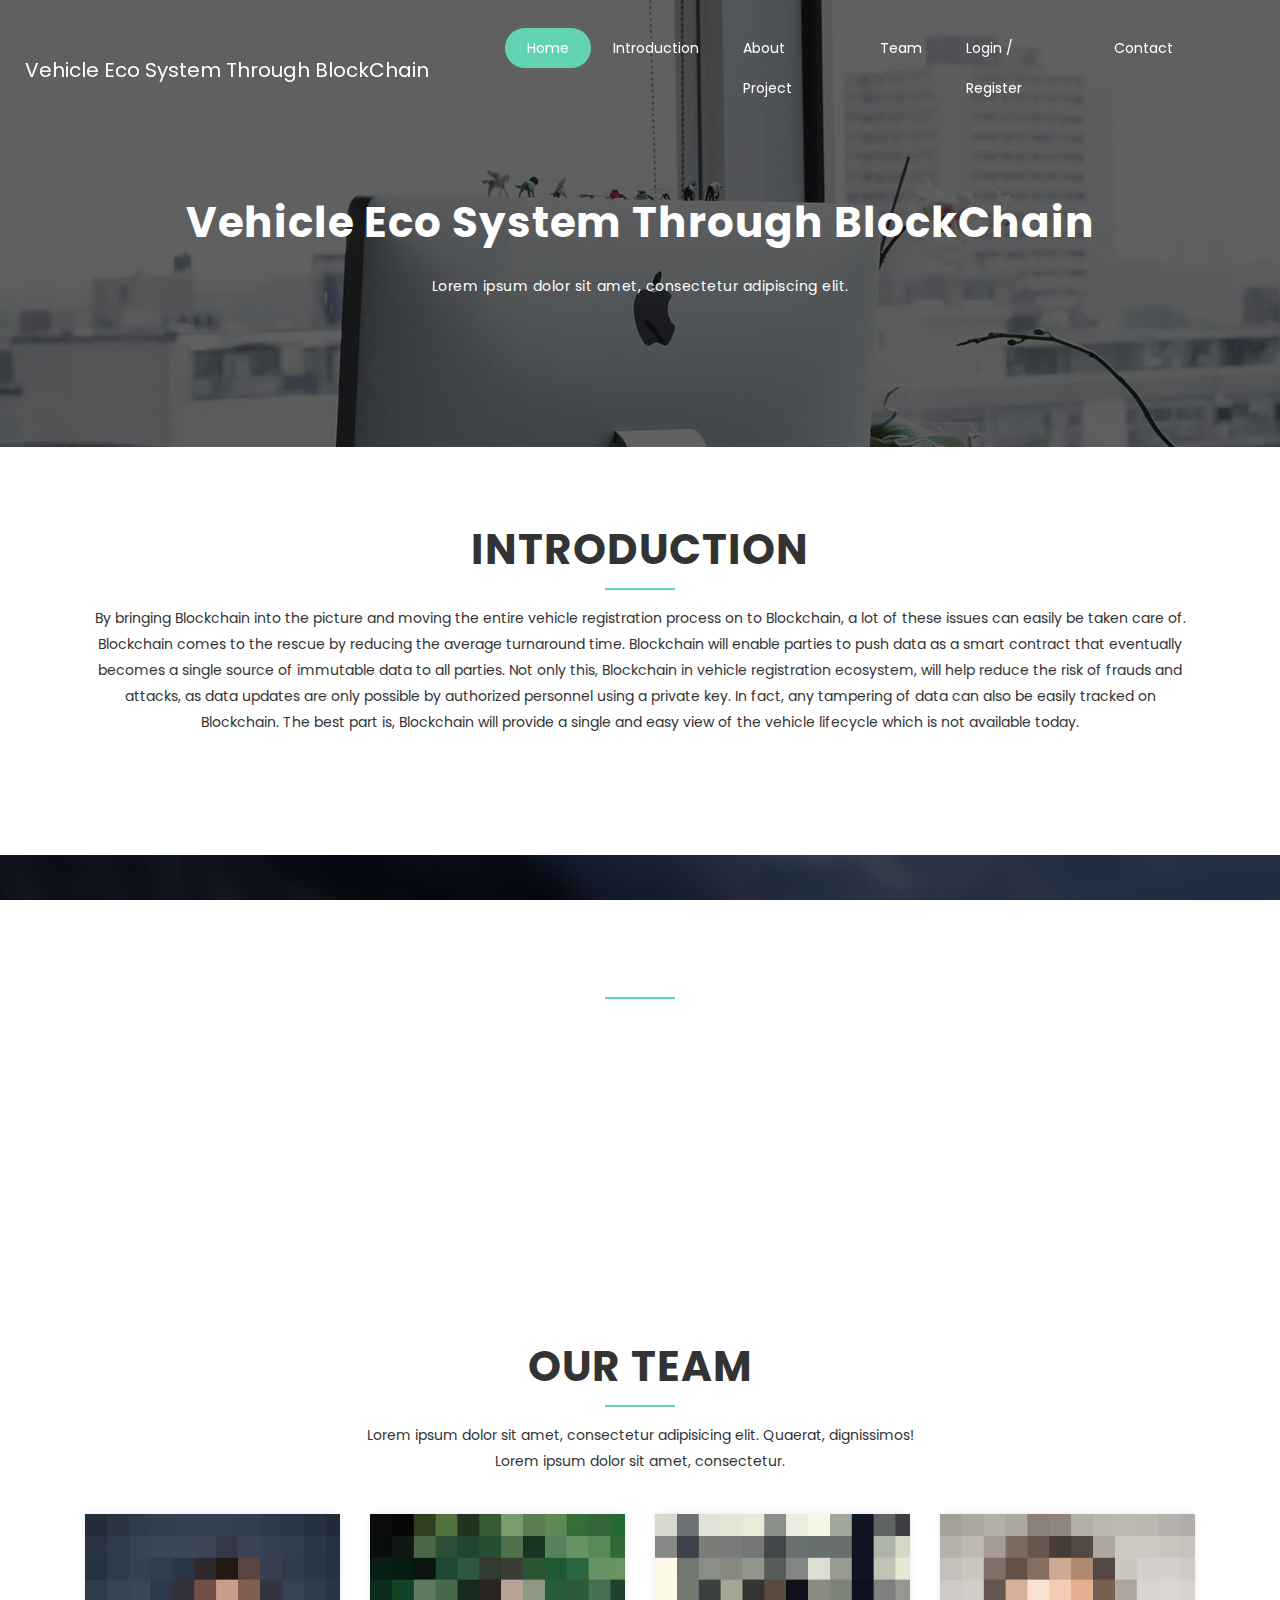
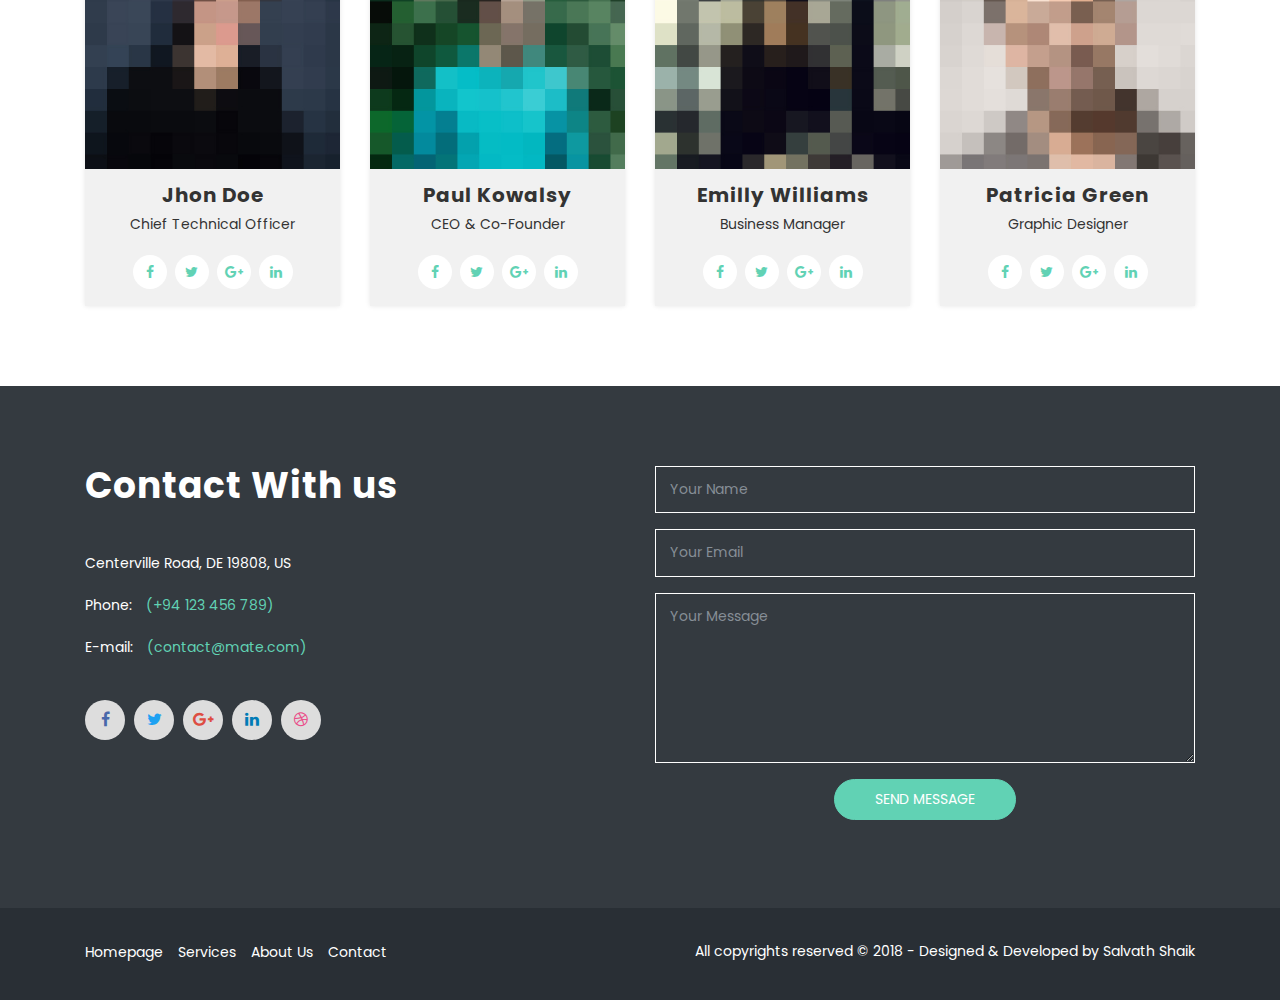
<file: index.html>
<!DOCTYPE html>
<html lang="en">
  <head>
    <!-- Required meta tags -->
    <meta charset="utf-8">
    <meta name="viewport" content="width=device-width, initial-scale=1, shrink-to-fit=no">
    <meta name="keywords" content="Bootstrap, Parallax, Template, Registration, Landing">
    <meta name="viewport" content="width=device-width, initial-scale=1, maximum-scale=1">
    <meta name="author" content="Grayrids">
    <title>Vehicle Eco System Through BlockChain</title>

    <!-- Bootstrap CSS -->
    <link rel="stylesheet" href="css/bootstrap.min.css">
    <link rel="stylesheet" href="css/font-awesome.min.css">
    <link rel="stylesheet" href="css/line-icons.css">
    <link rel="stylesheet" href="css/owl.carousel.css">
    <link rel="stylesheet" href="css/owl.theme.css">
    <link rel="stylesheet" href="css/nivo-lightbox.css">
    <link rel="stylesheet" href="css/magnific-popup.css">
    <link rel="stylesheet" href="css/slicknav.css">
    <link rel="stylesheet" href="css/animate.css">
    <link rel="stylesheet" href="css/main.css">    
    <link rel="stylesheet" href="css/responsive.css">

  </head>
  <body>

    <!-- Header Section Start -->
    <header id="hero-area" data-stellar-background-ratio="0.5">    
      <!-- Navbar Start -->
      <nav class="navbar navbar-expand-lg fixed-top scrolling-navbar indigo">
        <div class="container">
          <!-- Brand and toggle get grouped for better mobile display -->
          <div class="navbar-header">
            <a href="index.html" class="navbar-brand"><p class="vehicle">Vehicle Eco System Through BlockChain</p></a>
            <button class="navbar-toggler" type="button" data-toggle="collapse" data-target="#main-navbar" aria-controls="main-navbar" aria-expanded="false" aria-label="Toggle navigation">
              <i class="lnr lnr-menu"></i>
            </button>
          </div>
          <div class="collapse navbar-collapse" id="main-navbar">
            <ul class="navbar-nav mr-auto w-100 justify-content-end">
              <li class="nav-item">
                <a class="nav-link page-scroll" href="#hero-area">Home</a>
              </li>
              <li class="nav-item">
                <a class="nav-link page-scroll" href="#services">Introduction</a>
              </li>
              <li class="nav-item">
                <a class="nav-link page-scroll" href="#features">About Project</a>
              </li>
              <li class="nav-item">
                <a class="nav-link page-scroll" href="#team">Team</a>
              </li>
              <li class="nav-item">
                <a class="nav-link page-scroll" href="login.html">Login / Register</a>
              </li>
              
              
              <li class="nav-item">
                <a class="nav-link page-scroll" href="#contact">Contact</a>
              </li>
            </ul>
          </div>
        </div>

        <!-- Mobile Menu Start -->
        <ul class="mobile-menu">
           <li>
              <a class="page-scroll" href="#hero-area">Home</a>
            </li>
            <li>
              <a class="page-scroll" href="#services">Introduction</a>
            </li>
            <li>
              <a class="page-scroll" href="#features">About Project</a>
            </li>
            <li>
              <a class="page-scroll" href="#team">Team</a>
            </li>
            <li>
              <a class="page-scroll" href="login.html">Login / Register</a>
            </li>
            
            <li>
              <a class="page-scroll" href="#contact">Contact</a>
            </li>
        </ul>
        <!-- Mobile Menu End -->

      </nav>
      <!-- Navbar End -->   
      <div class="container">      
        <div class="row justify-content-md-center">
          <div class="col-md-10">
            <div class="contents text-center">
              <h1 class="wow fadeInDown" data-wow-duration="1000ms" data-wow-delay="0.3s">Vehicle Eco System Through BlockChain</h1>
              <p class="lead  wow fadeIn" data-wow-duration="1000ms" data-wow-delay="400ms">Lorem ipsum dolor sit amet, consectetur adipiscing elit. </p>
            </div>
          </div>
        </div> 
      </div>           
    </header>
    <!-- Header Section End --> 

    <!-- Services Section Start -->
    <section id="services" class="section">
      <div class="container">
        <div class="section-header">          
          <h2 class="section-title wow fadeIn" data-wow-duration="1000ms" data-wow-delay="0.3s">Introduction</h2>
          <hr class="lines wow zoomIn" data-wow-delay="0.3s">
          <p class="section-subtitle wow fadeIn" data-wow-duration="1000ms" data-wow-delay="0.3s">By bringing Blockchain into the picture and moving the entire vehicle registration process on to Blockchain, a lot of these issues can easily be taken care of. Blockchain comes to the rescue by reducing the average turnaround time. Blockchain will enable parties to push data as a smart contract that eventually becomes a single source of immutable data to all parties. Not only this, Blockchain in vehicle registration ecosystem, will help reduce the risk of frauds and attacks, as data updates are only possible by authorized personnel using a private key. In fact, any tampering of data can also be easily tracked on Blockchain. The best part is, Blockchain will provide a single and easy view of the vehicle lifecycle which is not available today.</p>
       
        </div>
        
      </div>
    </section>
    <!-- Services Section End -->

    <!-- Features Section Start -->
    <section id="features" class="section" data-stellar-background-ratio="0.2">
      <div class="container">
        <div class="section-header">          
          <h2 class="section-title">About Project</h2>
          <hr class="lines">
          <p class="section-subtitle">By bringing Blockchain into the picture and moving the entire vehicle registration process on to Blockchain, a lot of these issues can easily be taken care of.  Blockchain comes to the rescue by reducing the average turnaround time. Blockchain will enable parties to push data as a smart contract that eventually becomes a single source of immutable data to all parties. Not only this, Blockchain in vehicle registration ecosystem, will help reduce the risk of frauds and attacks, as data updates are only possible by authorized personnel using a private key. In fact, any tampering of data can also be easily tracked on Blockchain. The best part is, Blockchain will provide a single and easy view of the vehicle lifecycle which is not available today.</p>
        </div>
        
    </section>
    <!-- Features Section End -->    

    <!-- Portfolio Section -->
    <section id="team" class="section">
      <div class="container">
        <div class="section-header">          
          <h2 class="section-title">Our Team</h2>
          <hr class="lines">
          <p class="section-subtitle">Lorem ipsum dolor sit amet, consectetur adipisicing elit. Quaerat, dignissimos! <br> Lorem ipsum dolor sit amet, consectetur.</p>
        </div>
        <div class="row">
          <div class="col-lg-3 col-md-6 col-xs-12">
            <div class="single-team">
              <img src="img/team/team1.jpg" alt="">
              <div class="team-details">
                <div class="team-inner">
                  <h4 class="team-title">Jhon Doe</h4>
                  <p>Chief Technical Officer</p>
                  <ul class="social-list">
                    <li class="facebook"><a href="#"><i class="fa fa-facebook"></i></a></li>
                    <li class="twitter"><a href="#"><i class="fa fa-twitter"></i></a></li>
                    <li class="google-plus"><a href="#"><i class="fa fa-google-plus"></i></a></li>
                    <li class="linkedin"><a href="#"><i class="fa fa-linkedin"></i></a></li>
                  </ul>
                </div>
              </div>
            </div>
          </div>
          <div class="col-lg-3 col-md-6 col-xs-12">
            <div class="single-team">
              <img src="img/team/team2.jpg" alt="">
              <div class="team-details">
                <div class="team-inner">
                  <h4 class="team-title">Paul Kowalsy</h4>
                  <p>CEO & Co-Founder</p>
                  <ul class="social-list">
                    <li class="facebook"><a href="#"><i class="fa fa-facebook"></i></a></li>
                    <li class="twitter"><a href="#"><i class="fa fa-twitter"></i></a></li>
                    <li class="google-plus"><a href="#"><i class="fa fa-google-plus"></i></a></li>
                    <li class="linkedin"><a href="#"><i class="fa fa-linkedin"></i></a></li>
                  </ul>
                </div>
              </div>
            </div>
          </div>
          <div class="col-lg-3 col-md-6 col-xs-12">
            <div class="single-team">
              <img src="img/team/team3.jpg" alt="">
              <div class="team-details">
                <div class="team-inner">                  
                  <h4 class="team-title">Emilly Williams</h4>
                  <p>Business Manager</p>
                  <ul class="social-list">
                    <li class="facebook"><a href="#"><i class="fa fa-facebook"></i></a></li>
                    <li class="twitter"><a href="#"><i class="fa fa-twitter"></i></a></li>
                    <li class="google-plus"><a href="#"><i class="fa fa-google-plus"></i></a></li>
                    <li class="linkedin"><a href="#"><i class="fa fa-linkedin"></i></a></li>
                  </ul>
                </div>
              </div>
            </div>
          </div>
          <div class="col-lg-3 col-md-6 col-xs-12">
            <div class="single-team">
              <img class="img-fulid" src="img/team/team4.jpg" alt="">
              <div class="team-details">
                <div class="team-inner">
                  <h4 class="team-title">Patricia Green</h4>
                  <p>Graphic Designer</p>
                  <ul class="social-list">
                    <li class="facebook"><a href="#"><i class="fa fa-facebook"></i></a></li>
                    <li class="twitter"><a href="#"><i class="fa fa-twitter"></i></a></li>
                    <li class="google-plus"><a href="#"><i class="fa fa-google-plus"></i></a></li>
                    <li class="linkedin"><a href="#"><i class="fa fa-linkedin"></i></a></li>
                  </ul>
                </div>
              </div>
            </div>
          </div>
        </div>
      </div>
    </section>
    <!-- Team section End -->

    

    

    
    
   
    <!-- Contact Section Start -->
    <section id="contact" class="section" data-stellar-background-ratio="-0.2">      
      <div class="contact-form">
        <div class="container">
          <div class="row">     
            <div class="col-lg-6 col-sm-6 col-xs-12">
              <div class="contact-us">
                <h3>Contact With us</h3>
                <div class="contact-address">
                  <p>Centerville Road, DE 19808, US </p>
                  <p class="phone">Phone: <span>(+94 123 456 789)</span></p>
                  <p class="email">E-mail: <span>(contact@mate.com)</span></p>
                </div>
                <div class="social-icons">
                  <ul>
                    <li class="facebook"><a href="#"><i class="fa fa-facebook"></i></a></li>
                    <li class="twitter"><a href="#"><i class="fa fa-twitter"></i></a></li>
                    <li class="google-plus"><a href="#"><i class="fa fa-google-plus"></i></a></li>
                    <li class="linkedin"><a href="#"><i class="fa fa-linkedin"></i></a></li>
                    <li class="dribbble"><a href="#"><i class="fa fa-dribbble"></i></a></li>
                  </ul>
                </div>
              </div>
            </div>     
            <div class="col-lg-6 col-sm-6 col-xs-12">
              <div class="contact-block">
                <form id="contactForm">
                  <div class="row">
                    <div class="col-md-12">
                      <div class="form-group">
                        <input type="text" class="form-control" id="name" name="name" placeholder="Your Name" required data-error="Please enter your name">
                        <div class="help-block with-errors"></div>
                      </div>                                 
                    </div>
                    <div class="col-md-12">
                      <div class="form-group">
                        <input type="text" placeholder="Your Email" id="email" class="form-control" name="name" required data-error="Please enter your email">
                        <div class="help-block with-errors"></div>
                      </div> 
                    </div>
                    <div class="col-md-12">
                      <div class="form-group"> 
                        <textarea class="form-control" id="message" placeholder="Your Message" rows="8" data-error="Write your message" required></textarea>
                        <div class="help-block with-errors"></div>
                      </div>
                      <div class="submit-button text-center">
                        <button class="btn btn-common" id="submit" type="submit">Send Message</button>
                        <div id="msgSubmit" class="h3 text-center hidden"></div> 
                        <div class="clearfix"></div> 
                      </div>
                    </div>
                  </div>            
                </form>
              </div>
            </div>
          </div>
        </div>
      </div>           
    </section>
    <!-- Contact Section End -->

    <!-- Footer Section Start -->
    <footer>          
      <div class="container">
        <div class="row">
          <!-- Footer Links -->
          <div class="col-lg-6 col-sm-6 col-xs-12">
            <ul class="footer-links">
              <li>
                <a href="#">Homepage</a>
              </li>
              <li>
                <a href="#">Services</a>
              </li>
              <li>
                <a href="#">About Us</a>
              </li>
              <li>
                <a href="#">Contact</a>
              </li>
            </ul>
          </div>
          <div class="col-lg-6 col-sm-6 col-xs-12">
            <div class="copyright">
              <p>All copyrights reserved &copy; 2018 - Designed & Developed by <a rel="nofollow" href="">Salvath Shaik</a></p>
            </div>
          </div>  
        </div>
      </div>
    </footer>
    <!-- Footer Section End --> 

    <!-- Go To Top Link -->
    <a href="#" class="back-to-top">
      <i class="lnr lnr-arrow-up"></i>
    </a>
    
    <div id="loader">
      <div class="spinner">
        <div class="double-bounce1"></div>
        <div class="double-bounce2"></div>
      </div>
    </div>     

    <!-- jQuery first, then Tether, then Bootstrap JS. -->
    <script src="js/jquery-min.js"></script>
    <script src="js/popper.min.js"></script>
    <script src="js/bootstrap.min.js"></script>
    <script src="js/jquery.mixitup.js"></script>
    <script src="js/nivo-lightbox.js"></script>
    <script src="js/owl.carousel.js"></script>    
    <script src="js/jquery.stellar.min.js"></script>    
    <script src="js/jquery.nav.js"></script>    
    <script src="js/scrolling-nav.js"></script>    
    <script src="js/jquery.easing.min.js"></script>    
    <script src="js/smoothscroll.js"></script>    
    <script src="js/jquery.slicknav.js"></script>     
    <script src="js/wow.js"></script>   
    <script src="js/jquery.vide.js"></script>
    <script src="js/jquery.counterup.min.js"></script>    
    <script src="js/jquery.magnific-popup.min.js"></script>    
    <script src="js/waypoints.min.js"></script>    
    <script src="js/form-validator.min.js"></script>
    <script src="js/contact-form-script.js"></script>   
    <script src="js/main.js"></script>

  </body>
</html>
</file>
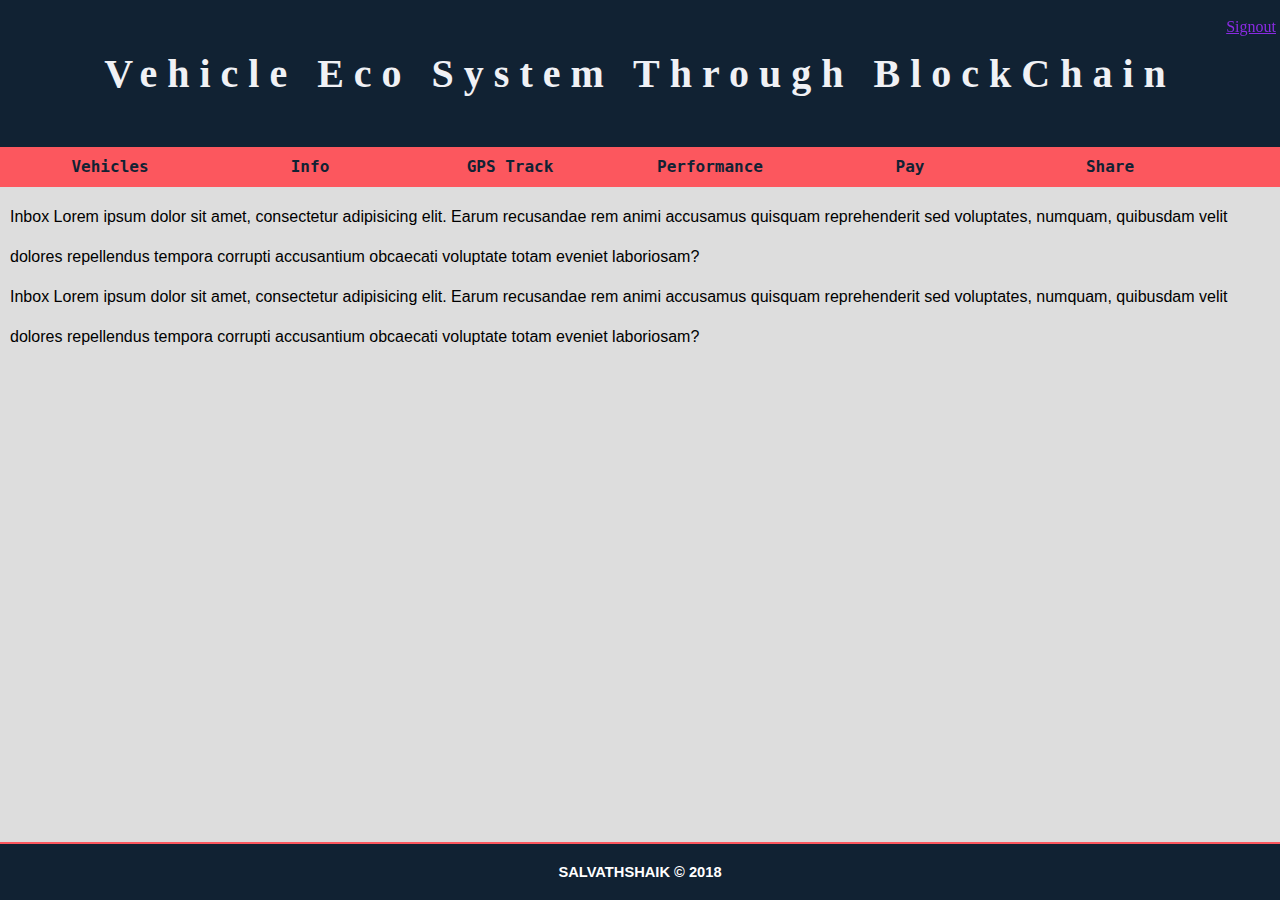
<file: afterloginmenus.html>
<!DOCTYPE html>
<html>
	<head>
		<link rel="stylesheet" href="style.css" type="text/css">
		<title>Vehicle Eco System Through BlockChain</title>
		<style>
			.fixedbutton {
					position: fixed;
					bottom: 0px;
					top: 2%;
					right: 4px;
					color: blueviolet;
						}
		</style>
	</head>
	<body>
		<div class="wrapper">
			<header>
				<h2>Vehicle Eco System Through BlockChain</h2>
			</header>
			<div class="navigationDesktop">
				<nav>
					<ul>
						<li><a href="#">Vehicles</a>
							<ul>
								<li><a href="#">V1</a></li>
								<li><a href="#">V2</a></li>
								<li><a href="#">V3</a></li>
								<li><a href="#">V4</a>
									<ul>
										<li><a href="#">v11</a></li>
										<li><a href="#">v22</a></li>
										<li><a href="#">v33</a></li>
									</ul>
								</li>
								<li><a href="#">V5</a></li>
							</ul>
						</li>
						<li><a href="#">Info</a>
							<ul>
								<li><a href="#">Search vehicle</a></li>
								<li><a href="registeredvehicles.html">Registerd vehicles</a></li>
								<li><a href="#">All vehicles Info</a></li>
								<li><a href="registeravehicle.html">Register a vehicle</a></li>
								<li><a href="registerationstatus.html">Registeration status</a></li>
							</ul>
						</li>
						<li><a href="#">GPS Track</a>
							<ul>
								<li><a href="#">Android</a></li>
								<li><a href="#">iOS</a></li>
								<li><a href="#">Web</a></li>
								<li><a href="#">Windows</a></li>
							</ul>
						</li>
						
						<li><a href="about.html">Performance</a></li> 
						<li><a href="#">Pay</a>
							<ul>
								<li><a href="#">Android</a></li>
								<li><a href="#">iOS</a></li>
								<li><a href="#">Web</a></li>
								<li><a href="#">Windows</a></li>
							</ul>
						</li>
						<li><a href="#">Share</a>
							<ul>
								<li><a href="#">Android</a></li>
								<li><a href="#">iOS</a></li>
								<li><a href="#">Web</a></li>
								<li><a href="#">Windows</a></li>
							</ul>
						</li>
					</ul>
				</nav>
			</div>
			
			<article>
				<p>Inbox Lorem ipsum dolor sit amet, consectetur adipisicing elit. Earum recusandae rem animi accusamus quisquam reprehenderit sed voluptates, numquam, quibusdam velit dolores repellendus tempora corrupti accusantium obcaecati voluptate totam eveniet laboriosam?</p>

				<p>Inbox Lorem ipsum dolor sit amet, consectetur adipisicing elit. Earum recusandae rem animi accusamus quisquam reprehenderit sed voluptates, numquam, quibusdam velit dolores repellendus tempora corrupti accusantium obcaecati voluptate totam eveniet laboriosam?</p>
	
			</article>
			
			<footer>
				salvathshaik &copy; 2018
			</footer>
		</div>

		<a class="fixedbutton" href="index.html">Signout</a>

	</body>
</html>
</file>
<file: css/line-icons.css>
@font-face {
	font-family: 'Linearicons-Free';
	src:url('../fonts/Linearicons-Free.eot?w118d');
	src:url('../fonts/Linearicons-Free.eot?#iefixw118d') format('embedded-opentype'),
		url('../fonts/Linearicons-Free.woff2?w118d') format('woff2'),
		url('../fonts/Linearicons-Free.woff?w118d') format('woff'),
		url('../fonts/Linearicons-Free.ttf?w118d') format('truetype'),
		url('../fonts/Linearicons-Free.svg?w118d#Linearicons-Free') format('svg');
	font-weight: normal;
	font-style: normal;
}

.lnr {
	font-family: 'Linearicons-Free';
	speak: none;
	font-style: normal;
	font-weight: normal;
	font-variant: normal;
	text-transform: none;
	line-height: 1;

	/* Better Font Rendering =========== */
	-webkit-font-smoothing: antialiased;
	-moz-osx-font-smoothing: grayscale;
}

.lnr-home:before {
	content: "\e800";
}
.lnr-apartment:before {
	content: "\e801";
}
.lnr-pencil:before {
	content: "\e802";
}
.lnr-magic-wand:before {
	content: "\e803";
}
.lnr-drop:before {
	content: "\e804";
}
.lnr-lighter:before {
	content: "\e805";
}
.lnr-poop:before {
	content: "\e806";
}
.lnr-sun:before {
	content: "\e807";
}
.lnr-moon:before {
	content: "\e808";
}
.lnr-cloud:before {
	content: "\e809";
}
.lnr-cloud-upload:before {
	content: "\e80a";
}
.lnr-cloud-download:before {
	content: "\e80b";
}
.lnr-cloud-sync:before {
	content: "\e80c";
}
.lnr-cloud-check:before {
	content: "\e80d";
}
.lnr-database:before {
	content: "\e80e";
}
.lnr-lock:before {
	content: "\e80f";
}
.lnr-cog:before {
	content: "\e810";
}
.lnr-trash:before {
	content: "\e811";
}
.lnr-dice:before {
	content: "\e812";
}
.lnr-heart:before {
	content: "\e813";
}
.lnr-star:before {
	content: "\e814";
}
.lnr-star-half:before {
	content: "\e815";
}
.lnr-star-empty:before {
	content: "\e816";
}
.lnr-flag:before {
	content: "\e817";
}
.lnr-envelope:before {
	content: "\e818";
}
.lnr-paperclip:before {
	content: "\e819";
}
.lnr-inbox:before {
	content: "\e81a";
}
.lnr-eye:before {
	content: "\e81b";
}
.lnr-printer:before {
	content: "\e81c";
}
.lnr-file-empty:before {
	content: "\e81d";
}
.lnr-file-add:before {
	content: "\e81e";
}
.lnr-enter:before {
	content: "\e81f";
}
.lnr-exit:before {
	content: "\e820";
}
.lnr-graduation-hat:before {
	content: "\e821";
}
.lnr-license:before {
	content: "\e822";
}
.lnr-music-note:before {
	content: "\e823";
}
.lnr-film-play:before {
	content: "\e824";
}
.lnr-camera-video:before {
	content: "\e825";
}
.lnr-camera:before {
	content: "\e826";
}
.lnr-picture:before {
	content: "\e827";
}
.lnr-book:before {
	content: "\e828";
}
.lnr-bookmark:before {
	content: "\e829";
}
.lnr-user:before {
	content: "\e82a";
}
.lnr-users:before {
	content: "\e82b";
}
.lnr-shirt:before {
	content: "\e82c";
}
.lnr-store:before {
	content: "\e82d";
}
.lnr-cart:before {
	content: "\e82e";
}
.lnr-tag:before {
	content: "\e82f";
}
.lnr-phone-handset:before {
	content: "\e830";
}
.lnr-phone:before {
	content: "\e831";
}
.lnr-pushpin:before {
	content: "\e832";
}
.lnr-map-marker:before {
	content: "\e833";
}
.lnr-map:before {
	content: "\e834";
}
.lnr-location:before {
	content: "\e835";
}
.lnr-calendar-full:before {
	content: "\e836";
}
.lnr-keyboard:before {
	content: "\e837";
}
.lnr-spell-check:before {
	content: "\e838";
}
.lnr-screen:before {
	content: "\e839";
}
.lnr-smartphone:before {
	content: "\e83a";
}
.lnr-tablet:before {
	content: "\e83b";
}
.lnr-laptop:before {
	content: "\e83c";
}
.lnr-laptop-phone:before {
	content: "\e83d";
}
.lnr-power-switch:before {
	content: "\e83e";
}
.lnr-bubble:before {
	content: "\e83f";
}
.lnr-heart-pulse:before {
	content: "\e840";
}
.lnr-construction:before {
	content: "\e841";
}
.lnr-pie-chart:before {
	content: "\e842";
}
.lnr-chart-bars:before {
	content: "\e843";
}
.lnr-gift:before {
	content: "\e844";
}
.lnr-diamond:before {
	content: "\e845";
}
.lnr-linearicons:before {
	content: "\e846";
}
.lnr-dinner:before {
	content: "\e847";
}
.lnr-coffee-cup:before {
	content: "\e848";
}
.lnr-leaf:before {
	content: "\e849";
}
.lnr-paw:before {
	content: "\e84a";
}
.lnr-rocket:before {
	content: "\e84b";
}
.lnr-briefcase:before {
	content: "\e84c";
}
.lnr-bus:before {
	content: "\e84d";
}
.lnr-car:before {
	content: "\e84e";
}
.lnr-train:before {
	content: "\e84f";
}
.lnr-bicycle:before {
	content: "\e850";
}
.lnr-wheelchair:before {
	content: "\e851";
}
.lnr-select:before {
	content: "\e852";
}
.lnr-earth:before {
	content: "\e853";
}
.lnr-smile:before {
	content: "\e854";
}
.lnr-sad:before {
	content: "\e855";
}
.lnr-neutral:before {
	content: "\e856";
}
.lnr-mustache:before {
	content: "\e857";
}
.lnr-alarm:before {
	content: "\e858";
}
.lnr-bullhorn:before {
	content: "\e859";
}
.lnr-volume-high:before {
	content: "\e85a";
}
.lnr-volume-medium:before {
	content: "\e85b";
}
.lnr-volume-low:before {
	content: "\e85c";
}
.lnr-volume:before {
	content: "\e85d";
}
.lnr-mic:before {
	content: "\e85e";
}
.lnr-hourglass:before {
	content: "\e85f";
}
.lnr-undo:before {
	content: "\e860";
}
.lnr-redo:before {
	content: "\e861";
}
.lnr-sync:before {
	content: "\e862";
}
.lnr-history:before {
	content: "\e863";
}
.lnr-clock:before {
	content: "\e864";
}
.lnr-download:before {
	content: "\e865";
}
.lnr-upload:before {
	content: "\e866";
}
.lnr-enter-down:before {
	content: "\e867";
}
.lnr-exit-up:before {
	content: "\e868";
}
.lnr-bug:before {
	content: "\e869";
}
.lnr-code:before {
	content: "\e86a";
}
.lnr-link:before {
	content: "\e86b";
}
.lnr-unlink:before {
	content: "\e86c";
}
.lnr-thumbs-up:before {
	content: "\e86d";
}
.lnr-thumbs-down:before {
	content: "\e86e";
}
.lnr-magnifier:before {
	content: "\e86f";
}
.lnr-cross:before {
	content: "\e870";
}
.lnr-menu:before {
	content: "\e871";
}
.lnr-list:before {
	content: "\e872";
}
.lnr-chevron-up:before {
	content: "\e873";
}
.lnr-chevron-down:before {
	content: "\e874";
}
.lnr-chevron-left:before {
	content: "\e875";
}
.lnr-chevron-right:before {
	content: "\e876";
}
.lnr-arrow-up:before {
	content: "\e877";
}
.lnr-arrow-down:before {
	content: "\e878";
}
.lnr-arrow-left:before {
	content: "\e879";
}
.lnr-arrow-right:before {
	content: "\e87a";
}
.lnr-move:before {
	content: "\e87b";
}
.lnr-warning:before {
	content: "\e87c";
}
.lnr-question-circle:before {
	content: "\e87d";
}
.lnr-menu-circle:before {
	content: "\e87e";
}
.lnr-checkmark-circle:before {
	content: "\e87f";
}
.lnr-cross-circle:before {
	content: "\e880";
}
.lnr-plus-circle:before {
	content: "\e881";
}
.lnr-circle-minus:before {
	content: "\e882";
}
.lnr-arrow-up-circle:before {
	content: "\e883";
}
.lnr-arrow-down-circle:before {
	content: "\e884";
}
.lnr-arrow-left-circle:before {
	content: "\e885";
}
.lnr-arrow-right-circle:before {
	content: "\e886";
}
.lnr-chevron-up-circle:before {
	content: "\e887";
}
.lnr-chevron-down-circle:before {
	content: "\e888";
}
.lnr-chevron-left-circle:before {
	content: "\e889";
}
.lnr-chevron-right-circle:before {
	content: "\e88a";
}
.lnr-crop:before {
	content: "\e88b";
}
.lnr-frame-expand:before {
	content: "\e88c";
}
.lnr-frame-contract:before {
	content: "\e88d";
}
.lnr-layers:before {
	content: "\e88e";
}
.lnr-funnel:before {
	content: "\e88f";
}
.lnr-text-format:before {
	content: "\e890";
}
.lnr-text-format-remove:before {
	content: "\e891";
}
.lnr-text-size:before {
	content: "\e892";
}
.lnr-bold:before {
	content: "\e893";
}
.lnr-italic:before {
	content: "\e894";
}
.lnr-underline:before {
	content: "\e895";
}
.lnr-strikethrough:before {
	content: "\e896";
}
.lnr-highlight:before {
	content: "\e897";
}
.lnr-text-align-left:before {
	content: "\e898";
}
.lnr-text-align-center:before {
	content: "\e899";
}
.lnr-text-align-right:before {
	content: "\e89a";
}
.lnr-text-align-justify:before {
	content: "\e89b";
}
.lnr-line-spacing:before {
	content: "\e89c";
}
.lnr-indent-increase:before {
	content: "\e89d";
}
.lnr-indent-decrease:before {
	content: "\e89e";
}
.lnr-pilcrow:before {
	content: "\e89f";
}
.lnr-direction-ltr:before {
	content: "\e8a0";
}
.lnr-direction-rtl:before {
	content: "\e8a1";
}
.lnr-page-break:before {
	content: "\e8a2";
}
.lnr-sort-alpha-asc:before {
	content: "\e8a3";
}
.lnr-sort-amount-asc:before {
	content: "\e8a4";
}
.lnr-hand:before {
	content: "\e8a5";
}
.lnr-pointer-up:before {
	content: "\e8a6";
}
.lnr-pointer-right:before {
	content: "\e8a7";
}
.lnr-pointer-down:before {
	content: "\e8a8";
}
.lnr-pointer-left:before {
	content: "\e8a9";
}
</file>
<file: css/main.css>
/* ==========================================================================
   1. IMPORT GOOGLE FONTS
   ========================================================================== */
@import url("https://fonts.googleapis.com/css?family=Poppins:400,700");
/* ==========================================================================
   2. GENERAL
   ========================================================================== */
body {
  font-family: 'Poppins', sans-serif;
  color: #333;
  font-size: 14px;
  font-weight: 400;
  background: #fff;
  overflow-x: hidden;
}

html {
  overflow-x: hidden;
}

p {
  font-size: 14px;
  line-height: 26px;
}

a:hover, a:focus {
  color: #61D2B4;
}

a {
  -webkit-transition: all 0.2s linear;
  -moz-transition: all 0.2s linear;
  -o-transition: all 0.2s linear;
  transition: all 0.2s linear;
}

h1, h2, h3, h4, h5 {
  font-family: 'Poppins', sans-serif;
  font-size: 40px;
  font-weight: 700;
  letter-spacing: 1px;
}

ul {
  margin: 0;
  padding: 0;
}

ul li {
  list-style: none;
}

a:hover,
a:focus {
  text-decoration: none;
  outline: none;
}

a:not([href]):not([tabindex]) {
  color: #fff;
}

a:not([href]):not([tabindex]):focus, a:not([href]):not([tabindex]):hover {
  color: #61D2B4;
}

/* ==========================================================================
   2.1 Section Title
   ========================================================================== */
.section {
  padding: 80px 0;
}
.vehicle{
  font-size: 20px;
  position: relative;
  top:10px;
  right:60px;
  color:white;
}
.section-header {
  color: #fff;
  margin-bottom: 40px;
  text-align: center;
}

.section-header .section-title {
  font-size: 42px;
  margin-top: 0;
  text-transform: uppercase;
  font-weight: 700;
  color: #333;
  position: relative;
}

.section-header .section-title span {
  color: #61D2B4;
}

.section-header .section-subtitle {
  margin-top: 15px;
  color: #333;
  font-size: 14px;
  font-weight: 400;
}

.section-header .lines {
  margin: auto;
  width: 70px;
  position: relative;
  border-top: 2px solid #61D2B4;
  margin-top: 15px;
}

/* ==========================================================================
   2.2 Buttons
   ========================================================================== */
.btn {
  font-size: 14px;
  padding: 11px 40px;
  border-radius: 0px;
  font-weight: 400;
  color: #fff;
  text-transform: uppercase;
  -webkit-transition: all 0.2s linear;
  -moz-transition: all 0.2s linear;
  -o-transition: all 0.2s linear;
  transition: all 0.2s linear;
  display: inline-block;
}

.btn:focus,
.btn:active {
  box-shadow: none;
  outline: none;
  color: #fff;
}

.btn-common {
  border: 1px solid #61D2B4;
  background: #61D2B4;
  position: relative;
  color: #fff;
  z-index: 1;
  border-radius: 30px;
}

.btn-common:hover {
  color: #fff;
  background: #33b391;
  border-color: #33b391;
  transition: all .50s ease-in-out;
  -moz-transition: all .50s ease-in-out;
  -webkit-transition: all .50s ease-in-out;
}

.btn-border {
  color: #fff;
  background-color: transparent;
  border: 2px solid #fff;
  border-radius: 4px;
}

.btn-border:hover {
  border: 2px solid #fff;
  color: #fff;
  background-color: #61D2B4;
}

.btn-lg {
  padding: 14px 33px;
  text-transform: uppercase;
  font-size: 16px;
}

.btn-rm {
  padding: 7px 0px;
  color: #999;
  text-transform: capitalize;
}

.btn-rm i {
  vertical-align: middle;
}

button:focus {
  outline: none !important;
}

.clear {
  clear: both;
}

/* ==========================================================================
   2.3 Social Iocns
   ========================================================================== */
.social-icons {
  margin-top: 40px;
}

.social-icons ul {
  margin: 0;
  padding: 0;
  list-style: none;
}

.social-icons ul li {
  display: inline;
}

.social-icons ul li a {
  display: inline-block;
  margin-right: 5px;
  margin-bottom: 15px;
  border-radius: 50%;
  line-height: 40px;
  width: 40px;
  height: 40px;
  text-align: center;
  background: #ddd;
  font-size: 16px;
}

.social-icons ul li a:hover {
  color: #fff;
}

.facebook a {
  color: #4867AA;
}

.facebook a:hover {
  background: #4867AA;
}

.twitter a {
  color: #1DA1F2;
}

.twitter a:hover {
  background: #1DA1F2;
}

.google-plus a {
  color: #DD4D42;
}

.google-plus a:hover {
  background: #DD4D42;
}

.youtube a {
  color: #DF2926;
}

.youtube a:hover {
  background: #DF2926;
}

.linkedin a {
  color: #007BB6;
}

.linkedin a:hover {
  background: #007BB6;
}

.pinterest a {
  color: #BD081C;
}

.pinterest a:hover {
  background: #BD081C;
}

.dribbble a {
  color: #EA4C89;
}

.dribbble a:hover {
  background: #EA4C89;
}

.behance a {
  color: #0B7CFF;
}

.behance a:hover {
  background: #0B7CFF;
}

/* ==========================================================================
	 2.4  Pre Loader
	 ========================================================================== */
#loader {
  position: fixed;
  top: 0;
  left: 0;
  width: 100%;
  height: 100%;
  background: #333;
  z-index: 9999999999;
}

.spinner {
  width: 40px;
  height: 40px;
  top: 45%;
  position: relative;
  margin: 0px auto;
}

.double-bounce1, .double-bounce2 {
  width: 100%;
  height: 100%;
  border-radius: 50%;
  background-color: #61D2B4;
  opacity: 0.6;
  position: absolute;
  top: 0;
  left: 0;
  -webkit-animation: sk-bounce 2.0s infinite ease-in-out;
  animation: sk-bounce 2.0s infinite ease-in-out;
}

.double-bounce2 {
  -webkit-animation-delay: -1.0s;
  animation-delay: -1.0s;
}

@-webkit-keyframes sk-bounce {
  0%, 100% {
    -webkit-transform: scale(0);
  }
  50% {
    -webkit-transform: scale(1);
  }
}

@keyframes sk-bounce {
  0%, 100% {
    transform: scale(0);
    -webkit-transform: scale(0);
  }
  50% {
    transform: scale(1);
    -webkit-transform: scale(1);
  }
}

/* ========================================================================== 
  -2.5 Scroll To Up 
   ========================================================================== */
.back-to-top {
  display: none;
  position: fixed;
  bottom: 18px;
  right: 15px;
}

.back-to-top i {
  display: block;
  width: 36px;
  height: 36px;
  line-height: 36px;
  color: #fff;
  font-size: 14px;
  text-align: center;
  border-radius: 4px;
  background-color: #61D2B4;
  -webkit-transition: all 0.2s linear;
  -moz-transition: all 0.2s linear;
  -o-transition: all 0.2s linear;
  transition: all 0.2s linear;
}

/* ==========================================================================
   3. Hero Area
   ========================================================================== */
#hero-area {
  background: url(../img/hero-area.jpg) fixed no-repeat;
  background-size: cover;
  color: #fff;
  overflow: hidden;
  position: relative;
}

#hero-area .overlay {
  position: absolute;
  width: 100%;
  height: 100%;
  top: 0px;
  left: 0px;
  background: #61D2B4;
  opacity: 0.9;
}

#hero-area .contents {
  padding: 200px 0 130px;
}

#hero-area .contents h1 {
  color: #fff;
  font-size: 42px;
  font-weight: 700;
  margin-bottom: 25px;
}

#hero-area .contents p {
  font-size: 14px;
  color: #fff;
  font-weight: 400;
  line-height: 30px;
  letter-spacing: 0.5px;
}

#hero-area .contents .btn {
  margin: 25px 25px 0px 0px;
  text-transform: uppercase;
}

#hero-area .banner_bottom_btn {
  margin-top: 40px;
}

#hero-area .banner_bottom_btn i {
  color: #fff;
  font-size: 48px;
  -webkit-transition: all 0.2s linear;
  -moz-transition: all 0.2s linear;
  -o-transition: all 0.2s linear;
  transition: all 0.2s linear;
}

#hero-area .banner_bottom_btn i:hover {
  color: #61D2B4;
}

/* ==========================================================================
   4. Navbar Style
   ========================================================================== */
.navbar-brand {
  position: relative;
  padding: 0px;
}

.top-nav-collapse {
  background: #fff;
  z-index: 999999;
  top: 0px !important;
  padding: 0;
  box-shadow: 0px 3px 6px 3px rgba(0, 0, 0, 0.06);
  -webkit-animation-duration: 1s;
  animation-duration: 1s;
  -webkit-animation-fill-mode: both;
  animation-fill-mode: both;
  -webkit-animation-name: fadeInDown;
  animation-name: fadeInDown;
  background: #fff !important;
}

.top-nav-collapse .navbar-brand {
  top: 0px;
}

.top-nav-collapse .navbar-nav .nav-link {
  color: #333 !important;
  margin-top: 0px !important;
  margin-bottom: 0px !important;
}

.top-nav-collapse .navbar-nav .nav-link:hover {
  color: #61D2B4 !important;
}

.top-nav-collapse .navbar-nav .nav-link.active {
  color: #fff !important;
}

.indigo {
  background: transparent;
}

.navbar-expand-lg .navbar-nav .nav-link {
  color: #fff;
  padding: 0 22px;
  margin-top: 20px;
  margin-bottom: 20px;
  line-height: 40px;
  border-radius: 30px;
  background: transparent;
  -webkit-transition: all 0.3s ease-in-out;
  -moz-transition: all 0.3s ease-in-out;
  transition: all 0.3s ease-in-out;
}

.navbar-expand-lg .navbar-nav li a:hover,
.navbar-expand-lg .navbar-nav li .active > a,
.navbar-expand-lg .navbar-nav li a:focus {
  color: #61D2B4;
}

.navbar .nav-link.active {
  color: #fff !important;
  background: #61D2B4;
}

.dropdown-toggle::after {
  display: none;
}

.slicknav_btn {
  border-color: #61D2B4;
}

.slicknav_menu .slicknav_icon-bar {
  background: #61D2B4;
}

/* only small tablets */
@media (min-width: 768px) and (max-width: 991px) {
  #nav-main li a.nav-link {
    padding-top: 18px;
  }
}

.navbar-toggler {
  display: none;
}

.mobile-menu {
  display: none;
}

.slicknav_menu {
  display: none;
}

@media screen and (max-width: 768px) {
  .navbar-header {
    width: 100%;
  }
  .navbar-brand {
    position: absolute;
    padding: 15px;
    top: 0;
  }
  .navbar-brand img {
    width: 70%;
  }
  #mobile-menu {
    display: none;
  }
  .slicknav_menu {
    display: block;
  }
  .slicknav_nav .active a {
    background: #61D2B4;
    color: #fff;
  }
  .slicknav_nav a:hover, .slicknav_nav .active {
    color: #61D2B4;
    background: #f8f9fa;
  }
  .slicknav_nav .dropdown li a.active {
    background: #f8f9fa;
    color: #61D2B4;
  }
}

/* ==========================================================================
  5. Services section
   ========================================================================== */
.item-boxes {
  text-align: center;
  padding: 0px 15px;
  margin-bottom: 15px;
  -webkit-transition: all 0.3s ease 0s;
  -moz-transition: all 0.3s ease 0s;
  transition: all 0.3s ease 0s;
}

.item-boxes .icon {
  width: 60px;
  height: 60px;
  text-align: center;
  border: 1px solid #f1f1f1;
  display: inline-block;
  border-radius: 30px;
  margin-bottom: 30px;
  -webkit-transition: all 0.3s ease-in-out;
  -moz-transition: all 0.3s ease-in-out;
  transition: all 0.3s ease-in-out;
}

.item-boxes .icon i {
  font-size: 26px;
  line-height: 60px;
  color: #61D2B4;
}

.item-boxes h4 {
  font-size: 20px;
  font-weight: 700;
  margin-bottom: 10px;
}

.item-boxes:hover .icon {
  background: #61D2B4;
}

.item-boxes:hover .icon i {
  color: #fff;
}

/* ==========================================================================
  6. Features Section Style
   ========================================================================== */
#features {
  background: url(../img/bg1.jpg) fixed no-repeat;
  background-size: cover;
  color: #fff;
  overflow: hidden;
  position: relative;
}

#features .section-title {
  color: #fff;
}

#features .section-subtitle {
  color: #fff;
}

#features .icon {
  display: inline-block;
  width: 60px;
  height: 60px;
  border-radius: 30px;
  text-align: center;
  position: relative;
  z-index: 1;
}

#features .box-item {
  padding: 15px 0;
}

#features .box-item .icon {
  border: 1px solid #61D2B4;
  text-align: center;
  float: left;
  -webkit-transition: all 0.2s linear;
  -moz-transition: all 0.2s linear;
  -o-transition: all 0.2s linear;
  transition: all 0.2s linear;
}

#features .box-item .icon i {
  color: #61D2B4;
  font-size: 24px;
  line-height: 60px;
  -webkit-transition: all 0.2s linear;
  -moz-transition: all 0.2s linear;
  -o-transition: all 0.2s linear;
  transition: all 0.2s linear;
}

#features .box-item .text {
  padding-left: 80px;
}

#features .box-item .text h4 {
  color: #61D2B4;
  font-weight: 700;
  font-size: 16px;
  text-transform: uppercase;
  line-height: 22px;
}

#features .box-item .text p {
  font-size: 14px;
  line-height: 26px;
}

#features .box-item:hover .icon {
  background: #61D2B4;
}

#features .box-item:hover .icon i {
  color: #ffffff;
}

#features .show-box img {
  position: absolute;
  bottom: -120px;
}





/* ==========================================================================
  12. Team Section
   ========================================================================== */
.single-team:hover .team-details {
  opacity: 1;
}

.single-team {
  position: relative;
  -webkit-transition: 0.5s;
  transition: 0.5s;
  box-shadow: 0px 0px 5px rgba(0, 0, 0, 0.1);
  border-radius: 0px;
  background: #61D2B4;
  overflow: hidden;
}

.single-team img {
  width: 100%;
}

.single-team .team-inner {
  -webkit-transition: 0.5s;
  transition: 0.5s;
}

.single-team .team-details {
  text-align: center;
  -webkit-transition: 0.5s;
  -moz-transition: 0.5s;
  transition: 0.5s;
  border-radius: 0px;
  background: #f1f1f1;
  padding: 15px;
}

.single-team .team-details .team-title {
  margin-bottom: 5px;
  font-size: 20px;
  font-weight: 700;
  color: #333;
}

.single-team .team-details p {
  color: #333;
}

.single-team .social-list li {
  display: inline-block;
}

.single-team .social-list li a {
  display: block;
  height: 34px;
  line-height: 34px;
  text-align: center;
  width: 34px;
  margin: 2px;
  color: #61D2B4;
  font-size: 14px;
  background: #fff;
  border-radius: 50px;
  -webkit-transition: 0.5s;
  -moz-transition: 0.5s;
  transition: 0.5s;
}

.single-team .social-list .facebook a:hover {
  background: #4867aa;
  color: #fff;
}

.single-team .social-list .twitter a:hover {
  background: #1da1f2;
  color: #fff;
}

.single-team .social-list .google-plus a:hover {
  background: #dd4d42;
  color: #fff;
}

.single-team .social-list .linkedin a:hover {
  background: #007bb6;
  color: #fff;
}



/* ==========================================================================
  14. Contact Us
  ========================================================================== */
.contact-us h3 {
  font-size: 36px;
  margin-bottom: 45px;
}

.contact-us p span {
  color: #61D2B4;
  padding-left: 10px;
}

#contact {
  background: #343a40;
  color: #fff;
  position: relative;
}

.form-control {
  width: 100%;
  margin-bottom: 10px;
  padding: 14px;
  border-color: #fff;
  border-radius: 0px;
  color: #fff;
  background: transparent;
  font-size: 14px;
  -webkit-transition: all 0.3s;
  -moz-transition: all 0.3s;
  transition: all 0.3s;
}

.form-control:focus {
  box-shadow: none;
  color: #fff;
  border-color: #61D2B4;
  background: transparent;
  outline: none;
}

.btn.disabled, .btn:disabled {
  opacity: 1;
}

.text-danger {
  font-size: 14px;
  margin-top: 10px;
}

.list-unstyled li {
  color: #d9534f;
}

/* ==========================================================================
15. Footer Style
 ========================================================================== */
footer {
  background: #292f35;
  padding: 20px 0;
}

.footer-links {
  line-height: 48px;
}

.footer-links li {
  float: left;
}

.footer-links li a {
  color: #fff;
  margin-right: 15px;
  transition: all 0.3s ease-in-out;
  -webkit-transition: all 0.3s ease-in-out;
  -moz-transition: all 0.3s ease-in-out;
}

.footer-links li a:hover {
  color: #61D2B4;
}

.copyright {
  margin-top: 10px;
  float: right;
}

.copyright p {
  color: #fff;
}

.copyright p a {
  color: #fff;
}

.copyright p a:hover {
  color: #61D2B4;
}
</file>
<file: css/responsive.css>
/* only small desktops */
/* tablets */
/* only small tablets */
@media (min-width: 768px) and (max-width: 991px) {
  #hero-area .contents h1 {
    font-size: 28px;
  }
  .item-boxes h4 {
    font-size: 18px;
  }
  #features .show-box img {
    display: none;
  }
  .pricing-table .pricing-details ul li {
    font-size: 12px;
  }
  .counters .facts-item .fact-count h4 {
    font-size: 14px;
  }
  .single-team {
    margin-bottom: 30px;
  }
  .meta-tags span {
    margin-right: 3px;
  }
  .meta-tags span i {
    margin-right: 0px;
  }
  #blog .blog-item-text h3 {
    font-size: 14px;
    line-height: 20px;
  }
}

/* mobile or only mobile */
@media (max-width: 767px) {
  .section-header .section-title {
    font-size: 20px;
  }
  #hero-area .contents {
    padding: 100px 0 80px;
  }
  #hero-area .contents h1 {
    font-size: 18px;
    line-height: 30px;
  }
  #features .show-box img {
    display: none;
  }
  #features .box-item .text h4 {
    font-size: 14px;
  }
  .controls {
    margin: 0px;
  }
  .controls .btn {
    font-size: 13px;
    padding: 7px 7px;
  }
  .video-promo .video-promo-content h2 {
    font-size: 22px;
  }
  .pricing-table {
    margin-bottom: 15px;
  }
  .counters .facts-item {
    margin-bottom: 30px;
  }
  .single-team {
    margin-bottom: 15px;
  }
  .contact-us {
    margin-bottom: 30px;
  }
  .contact-us h3 {
    font-size: 28px;
  }
  .footer-links li a {
    margin-right: 10px;
  }
  .copyright {
    float: left;
  }
}
</file>
<file: style.css>
*{
	padding:0;
	margin:0;
	box-sizing:border-box;
}

html{
	height:100%;
}

.wrapper{
	min-height:100%;
	width:100%;
	position:relative;
}

body{
	height:100%;
	background:#ddd;
}

h2{
	padding:50px;
	background:#112233;
	color:#f0f1f5;
	font-family: big john;
	text-align: center;
	font-size:30pt;
	letter-spacing: 10px;
}

.navigationDesktop{
	background:#fc575e;
}

nav {
	height:40px;
	width:1260px; 
	margin:0 auto;
	text-align: center;
	text-transform: unset;
}

nav a{
	display:block;
	text-decoration: none;
	font-family: monospace;
	font-weight: bold;
	font-size:12pt;
	color:#112233;
}

nav a:hover{
	background:#223433;
	color:#f0f1f5;
}

nav ul{
	list-style: none;
}

nav ul li{
	float:left;
	width:200px;
	height:40px;
	line-height: 40px;
	background:#fc575e;
}

nav ul ul li{
	position:relative;
	display:none;
}

nav ul ul ul{
	display:none;
}

nav ul li:hover ul li{
	display: block;
	animation: navmenu 1000ms forwards;
}

@keyframes navmenu{
	0%{
		opacity:0;
		top:5px;
	}
	100%{
		opacity:1;
		top:0px;
	}
}

nav ul ul li:hover ul{
	display:block;
	position:absolute;
	width:140px;
	left:200px;
	top:0px;
}

article{
	padding:10px;
	font-family: arial;
	line-height: 40px;
}

footer{
	border-top:2px solid #fc575e;
	position: absolute;
	bottom:0px;
	padding:20px;
	width: 100%;
	text-align: center;
	background:#112233;
	color:#fff;
	font-family: sans-serif;
	font-weight: bold;
	font-size:11pt;
	text-transform: uppercase;
}
</file>
